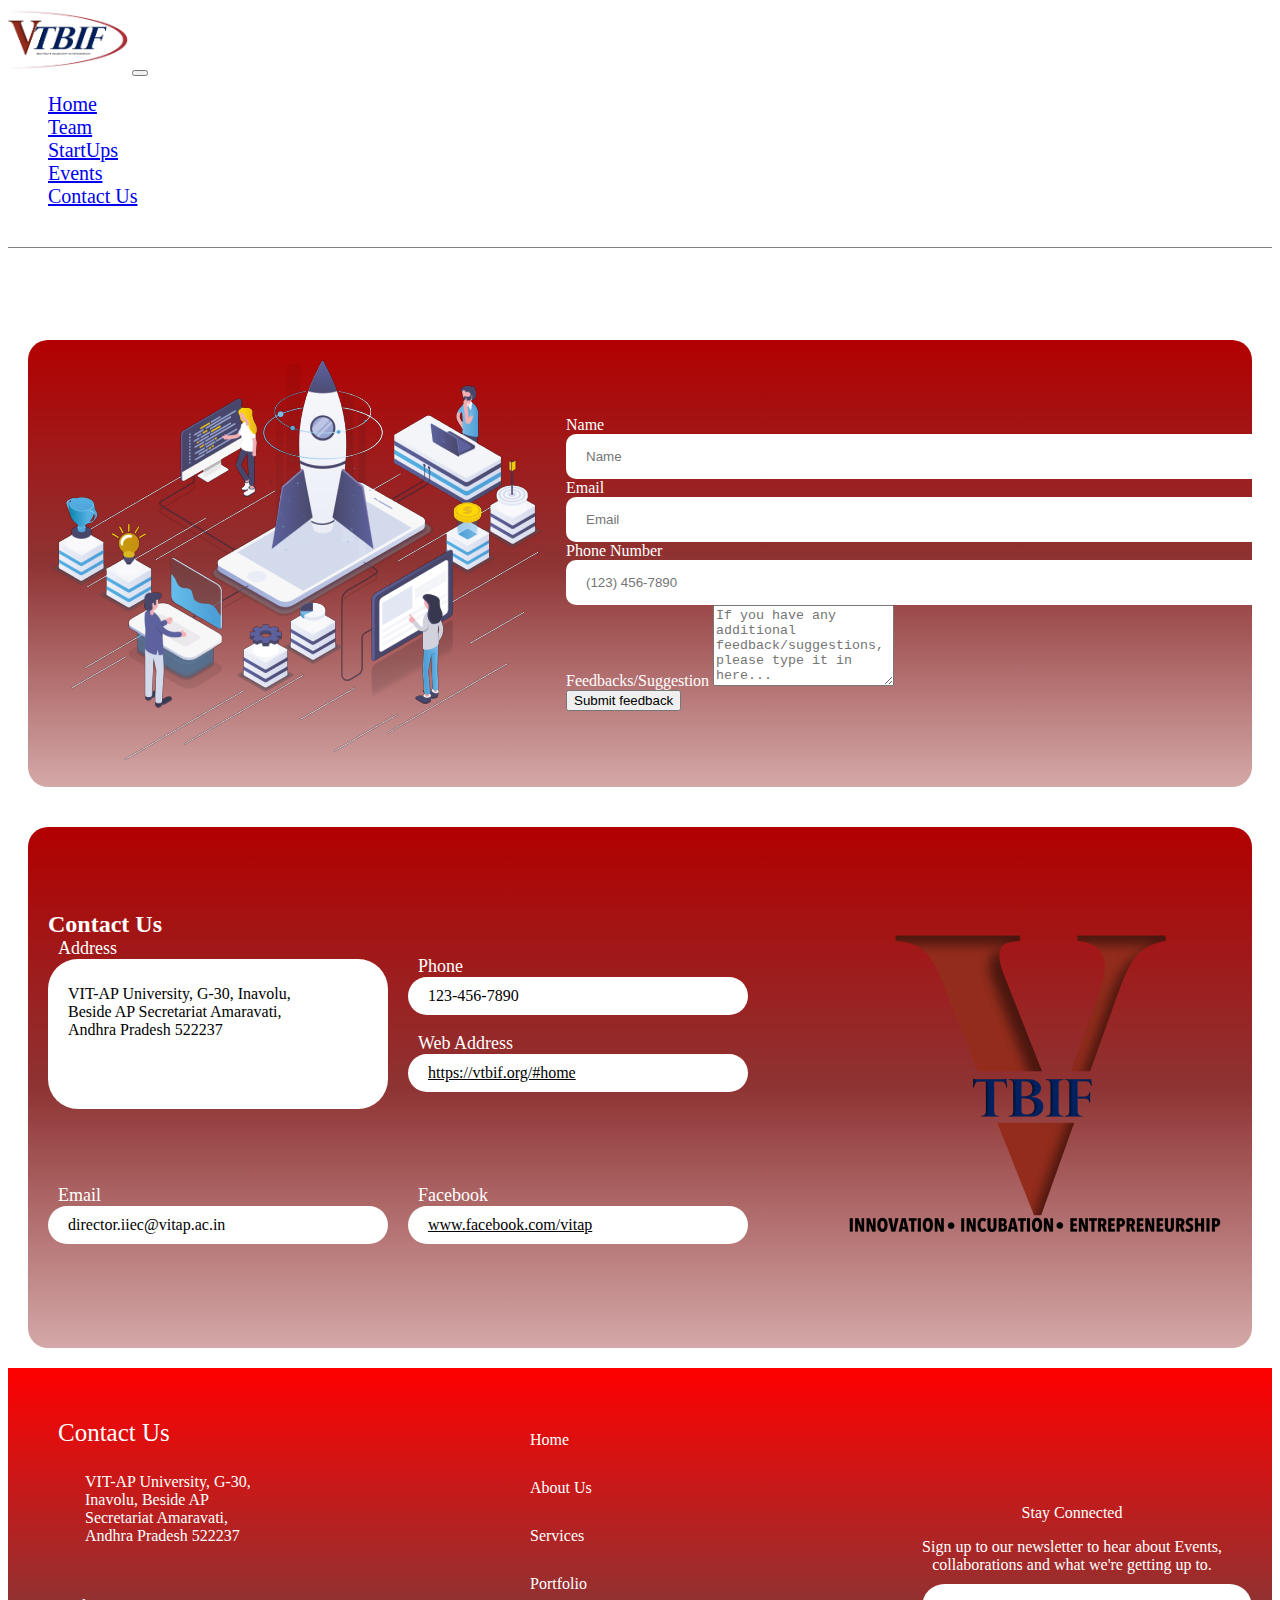
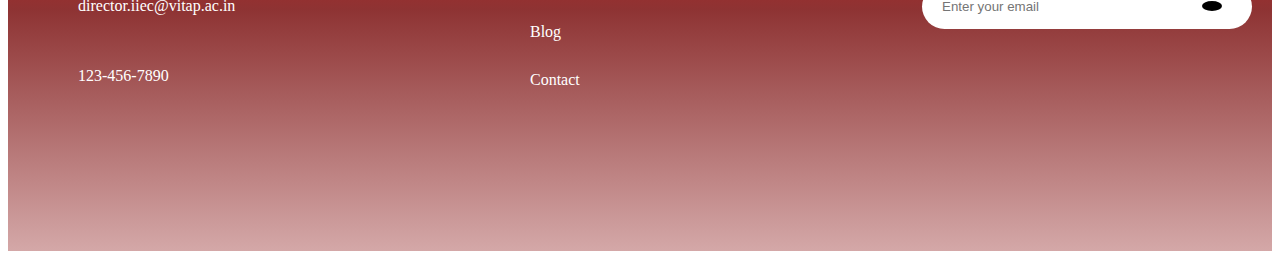
<file: ContactUs Page/index.html>
<!doctype html>
<html lang="en">

<head>
    <meta charset="utf-8">
    <meta name="viewport" content="width=device-width, initial-scale=1">
    <title>VTBIF - Contact Us</title>
    <link rel="stylesheet" href="styles.css">
    <link href="https://cdn.jsdelivr.net/npm/bootstrap@5.3.2/dist/css/bootstrap.min.css" rel="stylesheet"
        integrity="sha384-T3c6CoIi6uLrA9TneNEoa7RxnatzjcDSCmG1MXxSR1GAsXEV/Dwwykc2MPK8M2HN" crossorigin="anonymous">
    <link rel="stylesheet" href="https://cdnjs.cloudflare.com/ajax/libs/font-awesome/6.4.2/css/all.min.css"
        integrity="sha512-z3gLpd7yknf1YoNbCzqRKc4qyor8gaKU1qmn+CShxbuBusANI9QpRohGBreCFkKxLhei6S9CQXFEbbKuqLg0DA=="
        crossorigin="anonymous" referrerpolicy="no-referrer" />
        <link rel="stylesheet" href="./sidebar.css">
        <link rel="stylesheet" href="./footer.css">
</head>

<body>
    <nav class="navbar navbar-expand-lg p-3 fixed-top" style="background-color: white;border-bottom: 1px solid gray;">
        <div class="container-fluid">
            <a class="navbar-brand" href="../index.html"><img src="./assests/VTBIF Logo2.jpg" width="120px"
                    alt="" /></a>
            <button class="navbar-toggler" type="button" data-bs-toggle="collapse" data-bs-target="#navbarNavDropdown"
                aria-controls="navbarNavDropdown" aria-expanded="false" aria-label="Toggle navigation">
                <span class="navbar-toggler-icon"></span>
            </button>

            <div class="collapse navbar-collapse" id="navbarNavDropdown">
                <ul class="navbar-nav ms-auto gap-3">
                    <li class="nav-item">
                        <a class="nav-link mx-2 active" aria-current="page" style="font-size: 20px"
                            href="../index.html">Home</a>
                    </li>
                    <li class="nav-item">
                        <a class="nav-link mx-2" style="font-size: 20px" href="../Teams Page/index.html">Team</a>
                    </li>
                    <li class="nav-item">
                        <a class="nav-link mx-2" style="font-size: 20px" href="../StartUp Page/index.html">StartUps</a>
                    </li>
                    <li class="nav-item">
                        <a class="nav-link mx-2" style="font-size: 20px" href="../Events page/index.html">Events</a>
                    </li>
                    <li class="nav-item">
                        <a class="nav-link mx-2" style="font-size: 20px" href="../ContactUs Page/index.html">Contact
                            Us</a>
                    </li>
                    <li class="nav-item">
                        <a class="nav-link mx-2" style="font-size: 20px;color: black;" href="#">
                            <div class="hamburger-visible nav-item">
                                <button onclick="openNav()"
                                    style="border: none; background-color: transparent;color: black;">
                                    <i class="fa-solid fa-bars ham-icon"></i>
                                </button>
                            </div>
                        </a>
                    </li>
                </ul>
            </div>
        </div>
    </nav>
    <br /><br />
    <br /><br />



    <div id="mySidenav" class="sidenav hide">
        <a href="javascript:void(0)" class="closebtn" onclick="closeNav()">&times;</a>
        <div class="menu-bar-logo">
            <img src="./assests/Rectangle 442.png" />
            <a href="../loginsignup page/index.html">
            <img src="./assests/User.png" /></a>
        </div>
        <br />
        <div class="menu-bar-links">
            <ul style="padding-left: 0px">
                <li><a style="color: white;">Become a Member</a></li>
                <li><a style="color: white;">Portfolio</a></li>
                <li><a style="color: white;">Contact Us</a></li>
                <li><a style="color: white;">Events</a></li>
            </ul>
        </div>
        <div class="menu-bar-footer"></div>
    </div>





    <div class="main-body">
        <div class="contact-form">
            <div class="contact-img">
                <img src="./assests/Rectangle 477.png" alt="Contact Image" />
            </div>

            <div class="contact-details">
                <div class="container my-5">
                    <div class="row justify-content-center">
                        <div class="col-lg-9">
                            <form>
                                <div class="row g-3">
                                    <div class="col-md-6">
                                        <label for="your-name" class="form-label">Name</label>
                                        <input type="text" class="form-control" id="your-name" name="your-name"
                                            placeholder="Name" required>
                                    </div>
                                    <div class="col-md-6">
                                        <label for="your-surname" class="form-label">Email</label>
                                        <input type="email" class="form-control" id="email" name="email"
                                            placeholder="Email" required>
                                    </div>
                                    <div class="col-md-6">
                                        <label for="your-subject" class="form-label">Phone Number</label>
                                        <input type="tel" class="form-control" id="phone" name="phone"
                                            placeholder="(123) 456-7890" required>
                                    </div>
                                    <div class="col-12">
                                        <label for="your-message" class="form-label">Feedbacks/Suggestion</label>
                                        <textarea class="form-control" id="your-message" name="your-message" rows="5"
                                            required placeholder="If you have any additional feedback/suggestions,
please type it in here..."></textarea>
                                    </div>
                                    <div class="col-12">
                                        <div class="row">
                                            <div class="col-md-6">
                                                <button type="submit" class="btn btn-dark w-100 fw-bold">Submit
                                                    feedback</button>
                                            </div>
                                        </div>
                                    </div>
                                </div>
                            </form>
                        </div>
                    </div>
                </div>
            </div>
        </div>
    </div>
    <div class="main-body">
        <div class="contact-form-2">
            <div class="contact-links">
              <div class="title-xl">Contact Us</div>
              <div class="rows">
                <div class="first-row">
                  <div class="first-row-first-row">
                    <div class="title">Address</div>
                    <div class="address-container">
                      <p>
                        VIT-AP University, G-30, Inavolu,<br />
                        Beside AP Secretariat Amaravati,<br />
                        Andhra Pradesh 522237
                      </p>
                    </div>
                  </div>
                  <div class="first-row-second-row">
                    <div class="first-row-second-row-first-col">
                      <div class="title">Phone</div>
                      <div class="phone-container">123-456-7890</div>
                    </div>
                    <br>
                    <div class="first-row-second-row-second-col">
                      <div class="title">Web Address</div>
                      <div class="web-address-container">
                        <a href="https://vtbif.org/#home" style="color: black;"
                          >https://vtbif.org/#home</a
                        >
                      </div>
                    </div>
                  </div>
                </div>
                <br><br>
                <div class="first-row">
                  <div class="second-row">
                    <div class="title">Email</div>
                    <div class="email-container">
                      director.iiec@vitap.ac.in
                    </div>
                  </div>
                  <div class="second-row">
                    <div class="title">Facebook</div>
                    <div class="facebook-container">
                      <a href="www.facebook.com/vitap" style="color: black;">www.facebook.com/vitap</a>
                    </div>
                  </div>
                </div>
              </div>
            </div>
            <div class="social-links">
              <a href="https://www.youtube.com/c/VITAP" style="color: white;"><i class="fa-brands fa-youtube"></i></a>
              <a style="color: white;" href="https://www.facebook.com/vitap.university/?show_switched_toast=0&show_invite_to_follow=0&show_switched_tooltip=0&show_podcast_settings=0&show_community_transition=0&show_community_review_changes=0&show_follower_visibility_disclosure=0"><i class="fa-brands fa-facebook"></i></a>
              <a style="color: white;" href="https://www.instagram.com/vitap.university/"><i class="fa-brands fa-instagram"></i></a>
              <a style="color: white;" href="https://twitter.com/VITAPuniversity"><i class="fa-brands fa-twitter"></i></a>
            </div>
            <div class="contact-logo">
              <img src="./assests/Rectangle 478.png" />
            </div>
          </div>
    </div>














    <div class="footer">
        <div class="footer-columns">
            <div class="footer-column info-us">
                <h2 class="footer-heading">Contact Us</h2>
                <div class="address">
                    <i class="fa-solid fa-location-dot"></i>
                    <p style="margin-left: 7px">
                        VIT-AP University, G-30,<br />
                        Inavolu, Beside AP<br />
                        Secretariat Amaravati,<br />
                        Andhra Pradesh 522237
                    </p>
                </div>
                <div class="mail">
                    <i class="fa-solid fa-envelope"></i>
                    <p>director.iiec@vitap.ac.in</p>
                </div>
                <div class="contact">
                    <i class="fa-solid fa-phone"></i>
                    <p>123-456-7890</p>
                </div>
            </div>
            <div class="footer-column">
                <ul class="footer-links">
                    <li><a style="text-decoration: none" href="./index.html">Home</a></li>
                    <li><a style="text-decoration: none" href="#">About Us</a></li>
                    <li><a style="text-decoration: none" href="#">Services</a></li>
                    <li><a style="text-decoration: none" href="#">Portfolio</a></li>
                    <li><a style="text-decoration: none" href="#">Blog</a></li>
                    <li><a style="text-decoration: none" href="#">Contact</a></li>
                </ul>
            </div>
            <div class="footer-column-form">
                <h2 class="footer-heading-form">Stay Connected</h2>
                <p class="footer-subtitle">
                    Sign up to our newsletter to hear about Events, collaborations and
                    what we're getting up to.
                </p>
                <form class="footer-form">
                    <input type="email" class="footer-input" placeholder="Enter your email" style="border-radius: 30px;"/>
                    <button type="submit" class="footer-button">
                        <i class="fa-solid fa-chevron-right"></i>
                    </button>
                </form>
            </div>
        </div>
        <div class="footer-social">
            <a href="https://www.youtube.com/c/VITAP"><i class="fa-brands fa-youtube"></i></a>
            <!-- <a href="#"><i class="fa-brands fa-whatsapp"></i></a> -->
            <a
                href="https://www.facebook.com/vitap.university/?show_switched_toast=0&show_invite_to_follow=0&show_switched_tooltip=0&show_podcast_settings=0&show_community_transition=0&show_community_review_changes=0&show_follower_visibility_disclosure=0"><i
                    class="fa-brands fa-facebook"></i></a>
            <a href="https://www.instagram.com/vitap.university/"><i class="fa-brands fa-instagram"></i></a>
            <a href="https://twitter.com/VITAPuniversity"><i class="fa-brands fa-twitter"></i></a>
            <!-- <a href="#"><i class="fa-brands fa-telegram"></i></a> -->
        </div>
    </div>



    <script src="https://cdn.jsdelivr.net/npm/bootstrap@5.3.2/dist/js/bootstrap.bundle.min.js"
        integrity="sha384-C6RzsynM9kWDrMNeT87bh95OGNyZPhcTNXj1NW7RuBCsyN/o0jlpcV8Qyq46cDfL"
        crossorigin="anonymous"></script>
    <script src="script.js"></script>
</body>

</html>
</file>
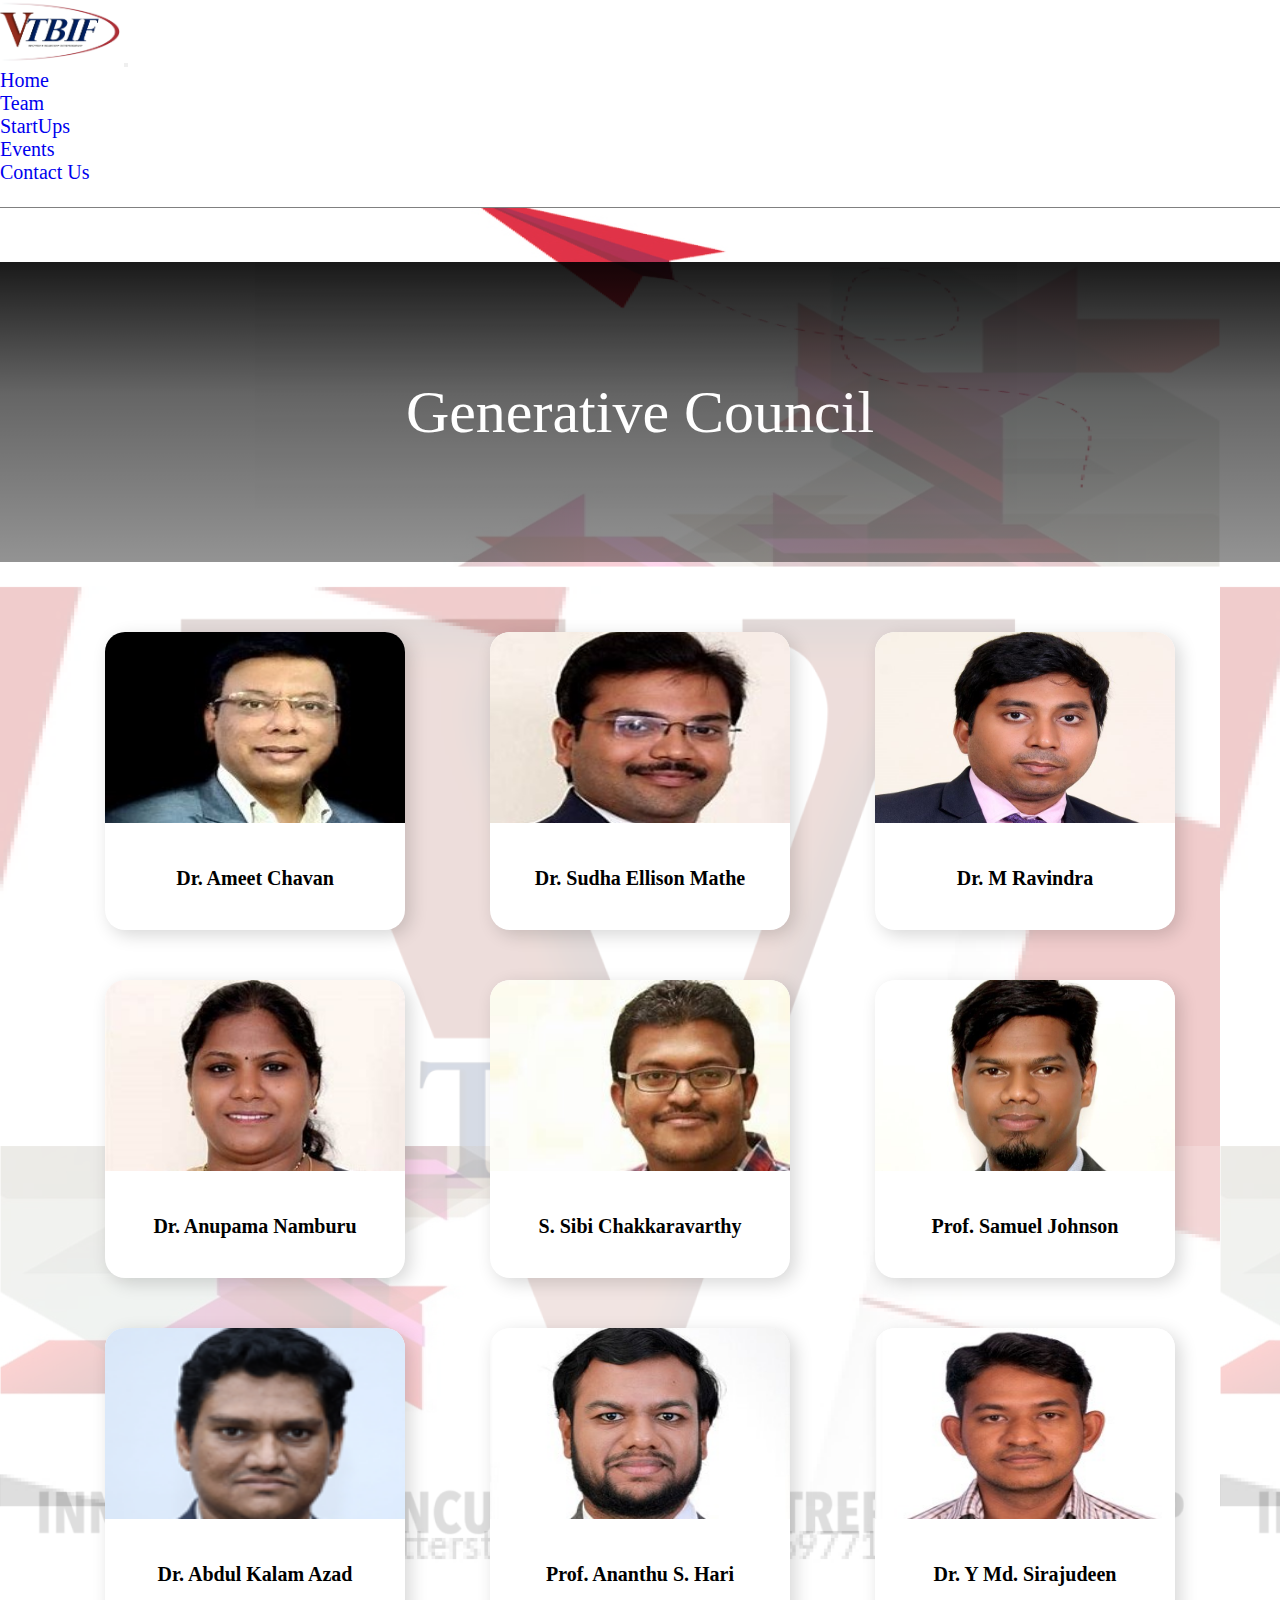
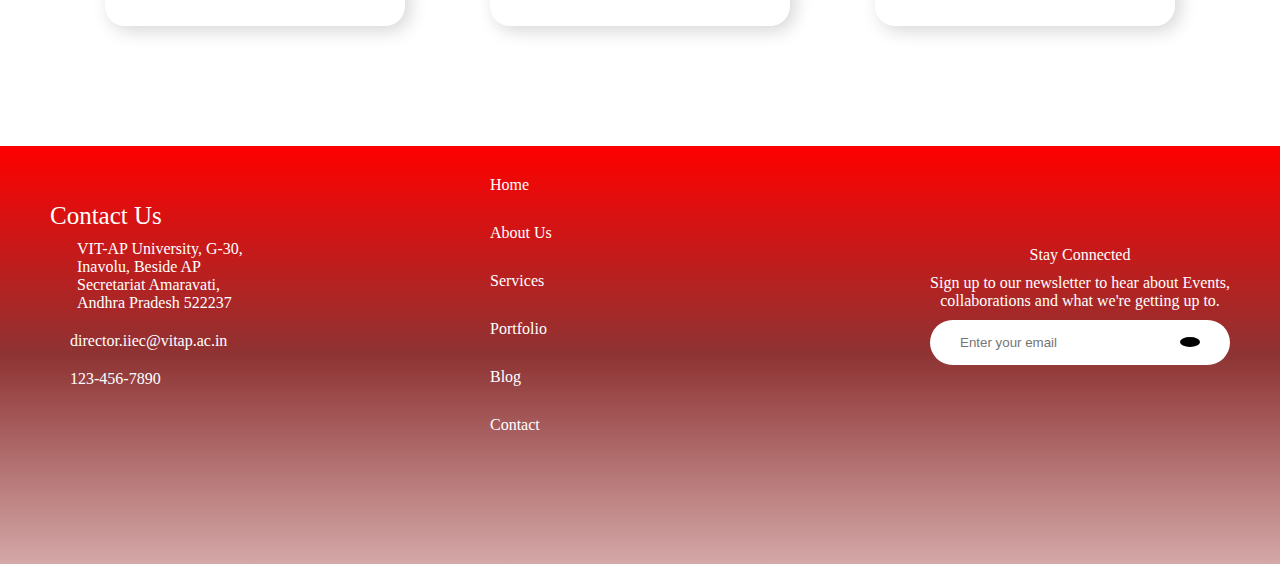
<file: GenerativeCouncil/index.html>
<!DOCTYPE html>
<html lang="en">

<head>
  <meta charset="UTF-8" />
  <meta http-equiv="X-UA-Compatible" content="IE=edge" />
  <meta name="viewport" content="width=device-width, initial-scale=1.0" />
  <link rel="stylesheet" href="styles.css" />
  <link rel="stylesheet" href="https://cdnjs.cloudflare.com/ajax/libs/font-awesome/6.4.2/css/all.min.css"
    integrity="sha512-z3gLpd7yknf1YoNbCzqRKc4qyor8gaKU1qmn+CShxbuBusANI9QpRohGBreCFkKxLhei6S9CQXFEbbKuqLg0DA=="
    crossorigin="anonymous" referrerpolicy="no-referrer" />

  <title>Generative Council</title>
  <link href="https://cdn.jsdelivr.net/npm/bootstrap@5.3.2/dist/css/bootstrap.min.css" rel="stylesheet"
    integrity="sha384-T3c6CoIi6uLrA9TneNEoa7RxnatzjcDSCmG1MXxSR1GAsXEV/Dwwykc2MPK8M2HN" crossorigin="anonymous" />
    <link rel="stylesheet" href="./sidebar.css">
    <link rel="stylesheet" href="./footer.css">
</head>

<body>
  <nav class="navbar navbar-expand-lg p-3 fixed-top" style="background-color: white;border-bottom: 1px solid gray;">
    <div class="container-fluid">
      <a class="navbar-brand" href="../index.html"><img src="./assests/VTBIF Logo2.jpg" width="120px" alt="" /></a>
      <button class="navbar-toggler" type="button" data-bs-toggle="collapse" data-bs-target="#navbarNavDropdown"
        aria-controls="navbarNavDropdown" aria-expanded="false" aria-label="Toggle navigation">
        <span class="navbar-toggler-icon"></span>
      </button>

      <div class="collapse navbar-collapse" id="navbarNavDropdown">
        <ul class="navbar-nav ms-auto gap-3">
          <li class="nav-item">
            <a class="nav-link mx-2 active" aria-current="page" style="font-size: 20px" href="../index.html">Home</a>
          </li>
          <li class="nav-item">
            <a class="nav-link mx-2" style="font-size: 20px" href="../Teams Page/index.html">Team</a>
          </li>
          <li class="nav-item">
            <a class="nav-link mx-2" style="font-size: 20px" href="../StartUp Page/index.html">StartUps</a>
          </li>
          <li class="nav-item">
            <a class="nav-link mx-2" style="font-size: 20px" href="../Events page/index.html">Events</a>
          </li>
          <li class="nav-item">
            <a class="nav-link mx-2" style="font-size: 20px" href="../ContactUs Page/index.html">Contact Us</a>
          </li>
          <li class="nav-item">
            <a class="nav-link mx-2" style="font-size: 20px;color: black;" href="#">
              <div class="hamburger-visible nav-item">
                <button onclick="openNav()" style="border: none; background-color: transparent;color: black;">
                  <i class="fa-solid fa-bars ham-icon"></i>
                </button>
              </div>
            </a>
          </li>
        </ul>
      </div>
    </div>
  </nav>
  <div id="mySidenav" class="sidenav hide">
    <a href="javascript:void(0)" class="closebtn" onclick="closeNav()">&times;</a>
    <div class="menu-bar-logo">
        <img src="./assests/Rectangle 442.png" />
        <a href="../loginsignup page/index.html">
        <img src="./assests/User.png" /></a>
    </div>
    <br />
    <div class="menu-bar-links">
        <ul style="padding-left: 0px">
            <li><a style="color: white;">Become a Member</a></li>
            <li><a style="color: white;">Portfolio</a></li>
            <li><a style="color: white;">Contact Us</a></li>
            <li><a style="color: white;">Events</a></li>
        </ul>
    </div>
    <div class="menu-bar-footer"></div>
</div>
  <br /><br />
  <br />
  <div id="mySidenav" class="sidenav hide">
    <a href="javascript:void(0)" class="closebtn" onclick="closeNav()">&times;</a>
    <div class="menu-bar-logo">
      <img src="./assests/Rectangle 442.png" />
      <img src="./assests/User.png">

    </div>
    <br>
    <div class="menu-bar-links">
      <ul>
        <li><a>Become a Member</a></li>
        <li><a>Portfolio</a></li>
        <li><a>Contact Us</a></li>
        <li><a>Events</a></li>
      </ul>
    </div>
    <div class="menu-bar-footer"></div>
  </div>
  <section class="main-content">
    <h1 style="text-align: center">Generative Council</h1>
  </section>
  <div class="empty-sm"></div>
  <section class="cards1">
    <div class="row1">
      <div class="card1">
        <div class="pic"><img src="./Fac/ameet.jpeg" /></div>
        <div class="name">Dr. Ameet Chavan</div>
      </div>
      <div class="card1">
        <div class="pic"><img src="./Fac/sudha.jpeg" /></div>
        <div class="name">Dr. Sudha Ellison Mathe</div>
      </div>
      <div class="card1">
        <div class="pic"><img src="./Fac/ravi.jpg" /></div>
        <div class="name">Dr. M Ravindra</div>
      </div>
    </div>
    <div class="row1">

      <div class="card1">
        <div class="pic"><img src="./Fac/OIP.jpeg" /></div>
        <div class="name">Dr. Anupama Namburu</div>
      </div>
      <div class="card1">
        <div class="pic"><img src="./Fac/sb.jpeg" /></div>
        <div class="name">S. Sibi Chakkaravarthy</div>
      </div>
      <div class="card1">
        <div class="pic"><img src="./Fac/sam.jpg" /></div>
        <div class="name">Prof. Samuel Johnson</div>

      </div>
    </div>
    <div class="row1">

      <div class="card1">

        <div class="pic"><img src="./Fac/azad.png" /></div>
        <div class="name">Dr. Abdul Kalam Azad</div>
      </div>
      <div class="card1">
        <div class="pic"><img src="./Fac/ana.jpg" /></div>
        <div class="name">Prof. Ananthu S. Hari</div>
      </div>
      <div class="card1">
        <div class="pic"><img src="./Fac/sira.jpg" /></div>
        <div class="name">Dr. Y Md. Sirajudeen</div>

      </div>

      <div class="empty-sm"></div>
    </div>
  </section>
  <div class="footer">
    <div class="footer-columns">
      <div class="footer-column info-us">
        <h2 class="footer-heading">Contact Us</h2>
        <div class="address">
          <i class="fa-solid fa-location-dot"></i>
          <p style="margin-left: 7px">
            VIT-AP University, G-30,<br />
            Inavolu, Beside AP<br />
            Secretariat Amaravati,<br />
            Andhra Pradesh 522237
          </p>
        </div>
        <div class="mail">
          <i class="fa-solid fa-envelope"></i>
          <p>director.iiec@vitap.ac.in</p>
        </div>
        <div class="contact">
          <i class="fa-solid fa-phone"></i>
          <p>123-456-7890</p>
        </div>
      </div>
      <div class="footer-column">
        <ul class="footer-links">
          <li><a style="text-decoration: none" href="#">Home</a></li>
          <li><a style="text-decoration: none" href="#">About Us</a></li>
          <li><a style="text-decoration: none" href="#">Services</a></li>
          <li><a style="text-decoration: none" href="#">Portfolio</a></li>
          <li><a style="text-decoration: none" href="#">Blog</a></li>
          <li><a style="text-decoration: none" href="#">Contact</a></li>
        </ul>
      </div>
      <div class="footer-column-form">
        <h2 class="footer-heading-form">Stay Connected</h2>
        <p class="footer-subtitle">
          Sign up to our newsletter to hear about Events, collaborations and
          what we're getting up to.
        </p>
        <form class="footer-form">
          <input type="email" class="footer-input" placeholder="Enter your email" />
          <button type="submit" class="footer-button">
            <i class="fa-solid fa-chevron-right"></i>
          </button>
        </form>
      </div>
    </div>
    <div class="footer-social">
      <a href="https://www.youtube.com/c/VITAP"><i class="fa-brands fa-youtube"></i></a>
      <!-- <a href="#"><i class="fa-brands fa-whatsapp"></i></a> -->
      <a
        href="https://www.facebook.com/vitap.university/?show_switched_toast=0&show_invite_to_follow=0&show_switched_tooltip=0&show_podcast_settings=0&show_community_transition=0&show_community_review_changes=0&show_follower_visibility_disclosure=0"><i
          class="fa-brands fa-facebook"></i></a>
      <a href="https://www.instagram.com/vitap.university/"><i class="fa-brands fa-instagram"></i></a>
      <a href="https://twitter.com/VITAPuniversity"><i class="fa-brands fa-twitter"></i></a>
      <!-- <a href="#"><i class="fa-brands fa-telegram"></i></a> -->
    </div>
  </div>

  <script src="script.js"></script>
  <script src="https://cdn.jsdelivr.net/npm/bootstrap@5.3.2/dist/js/bootstrap.bundle.min.js"
        integrity="sha384-C6RzsynM9kWDrMNeT87bh95OGNyZPhcTNXj1NW7RuBCsyN/o0jlpcV8Qyq46cDfL"
        crossorigin="anonymous"></script>
</body>

</html>
</file>
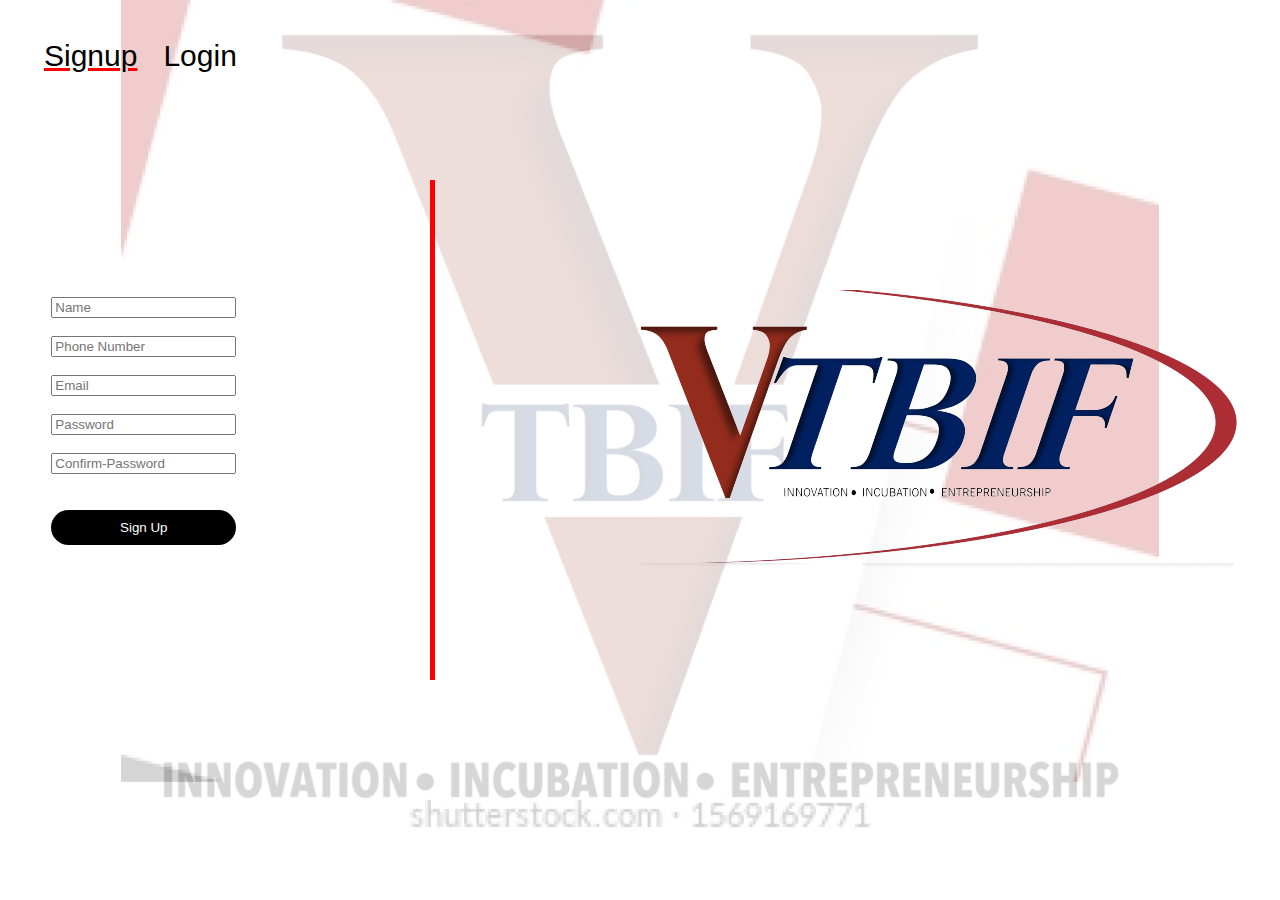
<file: loginsignup page/index.html>
<!doctype html>
<html lang="en">

<head>
    <meta charset="utf-8">
    <meta name="viewport" content="width=device-width, initial-scale=1">
    <title>Signup / Login - VTBIF</title>
    <link href="https://cdn.jsdelivr.net/npm/bootstrap@5.3.2/dist/css/bootstrap.min.css" rel="stylesheet"
        integrity="sha384-T3c6CoIi6uLrA9TneNEoa7RxnatzjcDSCmG1MXxSR1GAsXEV/Dwwykc2MPK8M2HN" crossorigin="anonymous">
    <link rel="stylesheet" href="./styles.css">
    <link rel="stylesheet" href="https://cdnjs.cloudflare.com/ajax/libs/font-awesome/6.4.2/css/all.min.css"
        integrity="sha512-z3gLpd7yknf1YoNbCzqRKc4qyor8gaKU1qmn+CShxbuBusANI9QpRohGBreCFkKxLhei6S9CQXFEbbKuqLg0DA=="
        crossorigin="anonymous" referrerpolicy="no-referrer" />
        
</head>

<body>

    <div class="btns">
        <button class="signup-btn active " onclick="showSignUp()">Signup</button>
        <button class="login-btn " onclick="showLogin()">Login</button>
        <a href="../index.html" style="color: black; font-size: 30px;"><i class="fa-solid fa-house"></i></a>
    </div>
    <div class="containers1 hide">
        <div class="login-container">
            <div class="login-img">
                <img src="./assests/Frame 13.png" alt="">
            </div>
            <div class="login-form">
                <h2>WELCOME BACK, LOGIN</h2>
                <br>
                <div class="input-group input-group-lg">
                    <input type="email" class="form-control" placeholder="Email">
                    <span class="input-group-text"><i class="fa-regular fa-envelope"></i></span>
                </div>
                <br><br>
                <div class="input-group input-group-lg">
                    <input type="password" class="form-control" placeholder="Password">
                    <span class="input-group-text"><i class="fa-solid fa-lock"></i></span>
                </div>
                <br>
                <a href="#" style="color: black;text-align: right;text-decoration: none;">Forget Password?</a>
                <br>
                <button class="submit-btn">Login</button>
                <br>
            </div>
        </div>

    </div>
    <div class="containers2 show">
        <div class="signup-container ">

            <div class="login-form">
                <div class="input-group input-group-lg">
                    <input type="text" class="form-control" placeholder="Name">
                    <span class="input-group-text"><i class="fa-regular fa-user"></i></span>
                </div>
                <br>
                <div class="input-group input-group-lg">
                    <input type="tel" class="form-control" placeholder="Phone Number">
                    <span class="input-group-text"><i class="fa-solid fa-phone"></i></span>
                </div>
                <br>
                <div class="input-group input-group-lg">
                    <input type="email" class="form-control" placeholder="Email">
                    <span class="input-group-text"><i class="fa-regular fa-envelope"></i></span>
                </div>
                <br>
                <div class="input-group input-group-lg">
                    <input type="password" class="form-control" placeholder="Password">
                    <span class="input-group-text"><i class="fa-solid fa-lock"></i></span>
                </div>
                <br>
                <div class="input-group input-group-lg">
                    <input type="password" class="form-control" placeholder="Confirm-Password">
                    <span class="input-group-text"><i class="fa-solid fa-lock"></i></span>
                </div>
                <br><br>
                <button class="submit-btn">Sign Up</button>
                <br>
            </div>
            <div class="signup-img">
                <img src="./assests/Frame 13.png" alt="">
            </div>
        </div>
    </div>
    <script src="https://cdn.jsdelivr.net/npm/bootstrap@5.3.2/dist/js/bootstrap.bundle.min.js"
        integrity="sha384-C6RzsynM9kWDrMNeT87bh95OGNyZPhcTNXj1NW7RuBCsyN/o0jlpcV8Qyq46cDfL"
        crossorigin="anonymous"></script>
    <script src="script.js"></script>
</body>

</html>
</file>
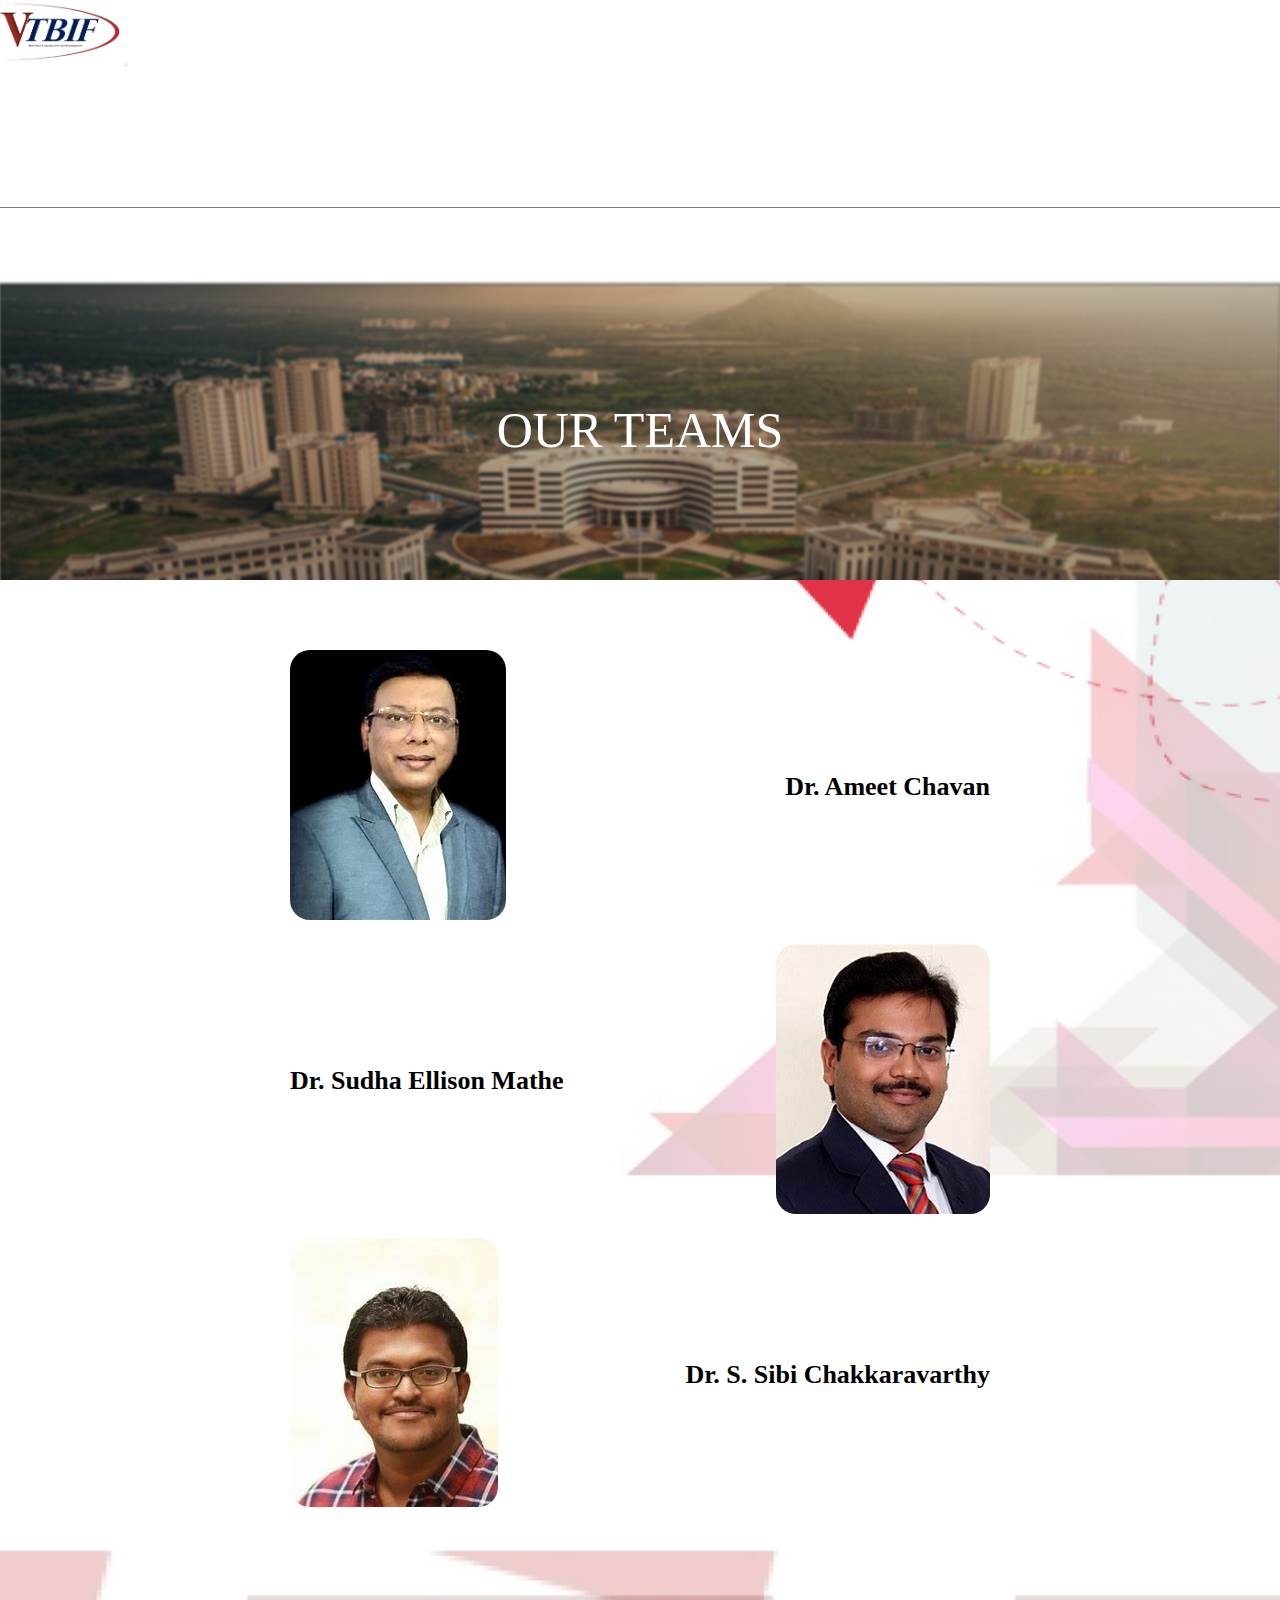
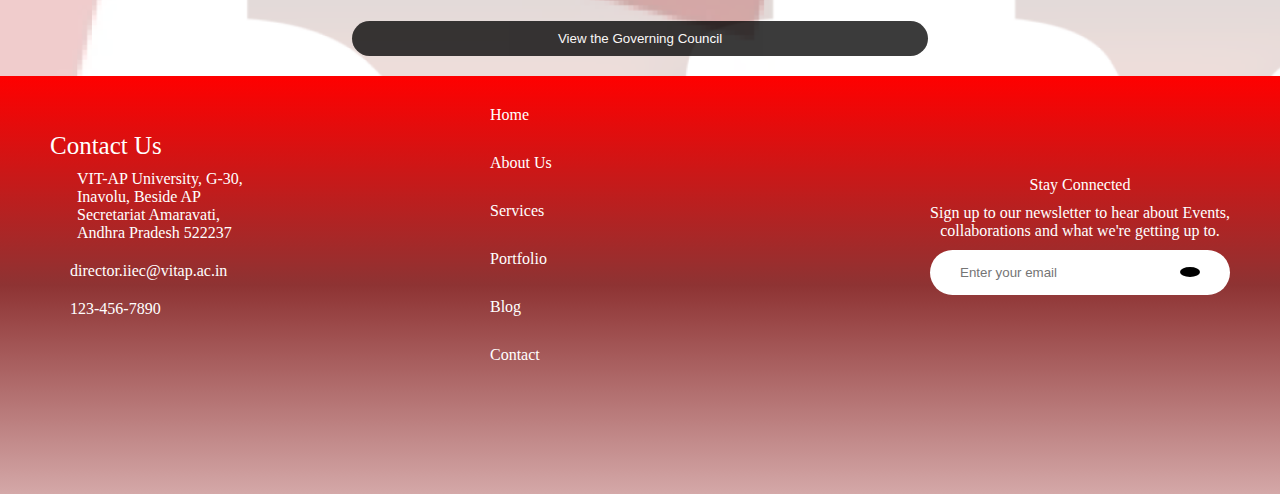
<file: Teams Page/index.html>
<!DOCTYPE html>
<html lang="en">
  <head>
    <meta charset="UTF-8" />
    <meta http-equiv="X-UA-Compatible" content="IE=edge" />
    <meta name="viewport" content="width=device-width, initial-scale=1.0" />
    <link rel="stylesheet" href="styles.css" />
    <link
      rel="stylesheet"
      href="https://cdnjs.cloudflare.com/ajax/libs/font-awesome/6.4.2/css/all.min.css"
      integrity="sha512-z3gLpd7yknf1YoNbCzqRKc4qyor8gaKU1qmn+CShxbuBusANI9QpRohGBreCFkKxLhei6S9CQXFEbbKuqLg0DA=="
      crossorigin="anonymous"
      referrerpolicy="no-referrer"
    />
    <link rel="preconnect" href="https://fonts.googleapis.com" />
    <link rel="preconnect" href="https://fonts.gstatic.com" crossorigin />
    <link
      href="https://fonts.googleapis.com/css2?family=Poppins:wght@400;500;700&display=swap"
      rel="stylesheet"
    />
    <link
      href="https://cdn.jsdelivr.net/npm/bootstrap@5.3.2/dist/css/bootstrap.min.css"
      rel="stylesheet"
      integrity="sha384-T3c6CoIi6uLrA9TneNEoa7RxnatzjcDSCmG1MXxSR1GAsXEV/Dwwykc2MPK8M2HN"
      crossorigin="anonymous"
    />
    <link rel="stylesheet" href="./footer.css">
    <title>VTBIF - Teams</title>
    <link rel="stylesheet" href="./sidebar.css">
  </head>

  <body>
    <nav class="navbar navbar-expand-lg p-3 fixed-top" style="background-color: white;border-bottom: 1px solid gray;">
      <div class="container-fluid">
          <a class="navbar-brand" href="../index.html"><img src="./assests/VTBIF Logo2.jpg" width="120px" alt="" /></a>
          <button class="navbar-toggler" type="button" data-bs-toggle="collapse" data-bs-target="#navbarNavDropdown"
              aria-controls="navbarNavDropdown" aria-expanded="false" aria-label="Toggle navigation">
              <span class="navbar-toggler-icon"></span>
          </button>

          <div class="collapse navbar-collapse" id="navbarNavDropdown">
              <ul class="navbar-nav ms-auto gap-3">
                  <li class="nav-item">
                      <a class="nav-link mx-2 active" aria-current="page" style="font-size: 20px"
                          href="../index.html">Home</a>
                  </li>
                  <li class="nav-item">
                      <a class="nav-link mx-2" style="font-size: 20px" href="../Teams Page/index.html">Team</a>
                  </li>
                  <li class="nav-item">
                      <a class="nav-link mx-2" style="font-size: 20px"
                          href="../StartUp Page/index.html">StartUps</a>
                  </li>
                  <li class="nav-item">
                      <a class="nav-link mx-2" style="font-size: 20px" href="../Events page/index.html">Events</a>
                  </li>
                  <li class="nav-item">
                      <a class="nav-link mx-2" style="font-size: 20px"
                          href="../ContactUs Page/index.html">Contact Us</a>
                  </li>
                  <li class="nav-item">
                      <a class="nav-link mx-2" style="font-size: 20px;color: black;" href="#">
                          <div class="hamburger-visible nav-item">
                              <button onclick="openNav()"
                                  style="border: none; background-color: transparent;color: black;">
                                  <i class="fa-solid fa-bars ham-icon"></i>
                              </button>
                          </div>
                      </a>
                  </li>
              </ul>
          </div>
      </div>
  </nav>
    <br /><br />
    <br /><br />
   


    <div id="mySidenav" class="sidenav hide">
      <a href="javascript:void(0)" class="closebtn" onclick="closeNav()">&times;</a>
      <div class="menu-bar-logo">
          <img src="./assests/Rectangle 442.png" />
          <a href="../loginsignup page/index.html">
          <img src="./assests/User.png" /></a>
      </div>
      <br />
      <div class="menu-bar-links">
          <ul style="padding-left: 0px">
              <li><a style="color: white;">Become a Member</a></li>
              <li><a style="color: white;">Portfolio</a></li>
              <li><a style="color: white;">Contact Us</a></li>
              <li><a style="color: white;">Events</a></li>
          </ul>
      </div>
      <div class="menu-bar-footer"></div>
  </div>





    <section class="main-content">
      <h1>OUR TEAMS</h1>
    </section>
    <div class="empty-sm"></div>
    
    
    
    
    
    <section class="cards">
      <div class="card1">
        <div class="pic"><img src="./assests/ameet.jpeg" /></div>

        <div class="detail">
          <div class="name">Dr. Ameet Chavan</div>
        </div>
      </div>
      <div class="card-reverse">
        <div class="pic"><img src="./assests/sudha.jpeg" /></div>
        <div class="detail">
          <div class="name">Dr. Sudha Ellison Mathe</div>
        </div>
      </div>
      <div class="card1">
        <div class="pic"><img src="./assests/sb.jpeg" /></div>

        <div class="detail">
          <div class="name">Dr. S. Sibi Chakkaravarthy</div>
        </div>
      </div>
    </section>
    <div class="empty-sm"></div>
    <div class="cards-button">
      <a href="../GenerativeCouncil/index.html"
        ><button style="color: white;"> View the Governing Council </button></a
      >

 
    </div>











    <div class="footer">
      <div class="footer-columns">
        <div class="footer-column info-us">
          <h2 class="footer-heading">Contact Us</h2>
          <div class="address">
            <i class="fa-solid fa-location-dot"></i>
            <p style="margin-left: 7px">
              VIT-AP University, G-30,<br />
              Inavolu, Beside AP<br />
              Secretariat Amaravati,<br />
              Andhra Pradesh 522237
            </p>
          </div>
          <div class="mail">
            <i class="fa-solid fa-envelope"></i>
            <p>director.iiec@vitap.ac.in</p>
          </div>
          <div class="contact">
            <i class="fa-solid fa-phone"></i>
            <p>123-456-7890</p>
          </div>
        </div>
        <div class="footer-column">
          <ul class="footer-links">
            <li><a style="text-decoration: none" href="#">Home</a></li>
            <li><a style="text-decoration: none" href="#">About Us</a></li>
            <li><a style="text-decoration: none" href="#">Services</a></li>
            <li><a style="text-decoration: none" href="#">Portfolio</a></li>
            <li><a style="text-decoration: none" href="#">Blog</a></li>
            <li><a style="text-decoration: none" href="#">Contact</a></li>
          </ul>
        </div>
        <div class="footer-column-form">
          <h2 class="footer-heading-form">Stay Connected</h2>
          <p class="footer-subtitle">
            Sign up to our newsletter to hear about Events, collaborations and
            what we're getting up to.
          </p>
          <form class="footer-form">
            <input
              type="email"
              class="footer-input"
              placeholder="Enter your email"
            />
            <button type="submit" class="footer-button">
              <i class="fa-solid fa-chevron-right"></i>
            </button>
          </form>
        </div>
      </div>
      <div class="footer-social">
        <a href="https://www.youtube.com/c/VITAP"
          ><i class="fa-brands fa-youtube"></i
        ></a>
        <!-- <a href="#"><i class="fa-brands fa-whatsapp"></i></a> -->
        <a
          href="https://www.facebook.com/vitap.university/?show_switched_toast=0&show_invite_to_follow=0&show_switched_tooltip=0&show_podcast_settings=0&show_community_transition=0&show_community_review_changes=0&show_follower_visibility_disclosure=0"
          ><i class="fa-brands fa-facebook"></i
        ></a>
        <a href="https://www.instagram.com/vitap.university/"><i class="fa-brands fa-instagram"></i></a>
        <a href="https://twitter.com/VITAPuniversity"><i class="fa-brands fa-twitter"></i></a>
        <!-- <a href="#"><i class="fa-brands fa-telegram"></i></a> -->
      </div>
    </div>












    <script src="script.js"></script>
    <script src="https://cdn.jsdelivr.net/npm/bootstrap@5.3.2/dist/js/bootstrap.bundle.min.js"
    integrity="sha384-C6RzsynM9kWDrMNeT87bh95OGNyZPhcTNXj1NW7RuBCsyN/o0jlpcV8Qyq46cDfL"
    crossorigin="anonymous"></script>
  </body>
</html>
</file>
<file: ContactUs Page/styles.css>
.main-body {
  display: flex;
  padding: 30px 100px;
  justify-content: center;
}

.contact-form {
  padding:  0px 30px;
  background-image: linear-gradient(#b20000, #8e3333, #d4a8a8);
  border-radius: 20px;
  width: 100%;
  height: fit-content;
  display: flex;
  flex-wrap: wrap;
  align-items: center;
  justify-content: space-between;
  gap: 20px;
  color: #fff;
  padding: 20px;
}

.contact-img img {
  max-width: 100%;
  height: auto;
}

.contact-details {
  flex: 1;
}

.contact-details form {
  display: flex;
  flex-direction: column;
  gap: 20px;
}



input[type="text"],
input[type="email"],
input[type="tel"],
.text-box textarea {
  width: 100%;
  padding: 15px 20px;
  border: none;
border-radius: 10px;

}

.text-box textarea {
  height: 150px;
}





@media (max-width: 768px) {
  .contact-form {
    flex-direction: column-reverse;
    gap: 10px;
  }

  .contact-img {
    display: none;
  }
  .main-body {
    display: flex;
    padding: 20px;
    justify-content: center;
  }
}
.main-body {
  display: flex;
  justify-content: center;
  padding: 20px;
}



li{
    list-style-type: none;
}








  .contact-form-2 {
    background-image: linear-gradient(#b20000, #8e3333, #d4a8a8);
    border-radius: 20px;
    max-width: 100%;
    display: flex;
    flex-wrap: wrap;
    align-items: center;
    justify-content: space-between;
    
    color: #fff;
    padding:10px 20px;
  }
  
  .contact-links {
   
    width: 40%;
  }
  
  .social-links {
    display: flex;
    flex-direction: column;
    gap: 40px;
  }
  
  .social-links i {
    font-size: 40px;
  }
  
  .rows {
    display: flex;
    flex-wrap: wrap;
    gap: 20px;
    width: 100%;
  }
  
  .first-row {
    display: flex;
    flex-direction: row;
    gap: 20px;
    width: 100%;
    align-items: center;
  }
  
  .second-row {
    display: flex;
    flex-direction: column;
   
  }
  
  .title-xl {
    font-weight: 700;
    font-size: 24px;
    margin-top: -20px;
  }
  
  .title {
    font-size: 18px;
    font-weight: 500;
    margin-left: 10px;
  }
  
  .address-container,
  .phone-container,
  .web-address-container,
  .email-container,
  .facebook-container {
    flex: 1;
    font-weight: 500;
    width: 300px;
    padding: 10px 20px;
    background-color: #fff;
    border-radius: 30px;
    color: #000;
  }
  .address-container{
    height: 130px;
  }
  .contact-logo img {
    max-width: 100%;
    height: auto;
  }
  .fd{
    display: flex;
    align-items: center;
    gap: 20px;
    
  }
  @media (max-width: 768px) {
    .contact-form-2 {
      flex-direction: column;
      gap: 0px;
      text-align: center;
    }
  
    .contact-links {
      width: 100%;
    }
  
    .contact-logo {
      margin-top: 20px;
    }
  
    .social-links i {
      font-size: 24px;
    }
    .social-links{
      display: flex;
      flex-direction: row;
      gap: 30px;
      margin-top: 20px;
    }
  
    .rows {
      gap: 10px;
    }
  
    .title-xl {
      font-size: 20px;
      margin-top: -10px;
    }
  
    .title {
      font-size: 16px;
      margin-left: 0;
    }
  
    .second-row {
      flex-direction: column;
    }
    .fd{
      display: flex;
      flex-direction: column;
   
    }
    .first-row{
      flex-direction: column;
    }
    .contact-logo img{
        display: none;
    }
    .rows{
        gap: 5px;
    }
     
  }
</file>
<file: ContactUs Page/sidebar.css>
.sidenav {
  width: 332px;
  position: absolute;
  top: 70px;
  right: 50px;
  z-index: 10000;

  background-color: white;
  border: 1px solid black;
  overflow-x: hidden;
  transition: 0.5s;
  padding-top: 30px;
  animation-name: ;
  animation-duration: 2000ms;
}
@keyframes example {
  from {
    position: absolute;
    top: 50px;
    right: 0;
  }
  to {
    position: absolute;
    top: 50px;
    right: 50px;
  }
}
.menu-bar-footer {
  height: 100px;
 
}
.hide {
  display: none;
}
.show {
  display: block;
}
@keyframes revexample {
  from {
    position: absolute;
    top: 50px;
    right: 50px;
  }
  to {
    position: absolute;
    top: 30px;
    right: 0;
  }
}

.sidenav a {
  padding: 8px 8px 8px 32px;
  text-decoration: none;
  font-size: 25px;
  color: #818181;
  display: block;
  transition: 0.3s;
}

.sidenav a:hover {
  color: #f1f1f1;
}

.sidenav .closebtn {
  position: absolute;

  right: 30px;
  font-size: 36px;
}
.menu-bar-logo {
  margin-top: -10px;
  display: flex;
  flex-direction: column;
  justify-content: center;
  align-items: center;
  gap: 5px;
}
.menu-bar-links ul {
  display: flex;
  list-style: none;
  flex-direction: column;
  align-items: center;
  gap: 5px;
}
.menu-bar-links ul li {
  padding: 10px 20px;
  background-color: #000;
  width: 100%;
}
.menu-bar-links ul li a {
  font-size: 15px;
  color: #fff;
  font-weight: 700;
  text-align: center;
}
</file>
<file: ContactUs Page/footer.css>
li{
    list-style-type: none;
}
.footer {
    background-image: linear-gradient(red, #8e3333, #d4a8a8);
    color: #fff;
    padding: 30px 0;
    width: 100%;
  }
  .footer-columns {
    display: flex;
    flex-wrap: wrap;
    justify-content: space-between;
    max-width: 100%;
    margin: 0 auto;
    align-items: center;
    padding: 0 50px;
  }
  .footer-column {
    flex: 1;
    min-width: 300px;
    margin-bottom: 20px;
  }
  .footer-column-form {
    flex: 1;
    max-width: 300px;
    margin-bottom: 20px;
  }
  .footer-heading {
    font-size: 25px;
    font-weight: 500;
    margin-bottom: 10px;
  }
  .footer-subtitle {
    font-size: 16px;
    margin-bottom: 10px;
    text-align: center;
  }
  .footer-input {
    width: 100%;
    padding: 15px 30px;
    border: none;
    border-radius: 30px;
  }
  .footer-button {
    cursor: pointer;
    font-size: 20px;
    border: none;
    background-color: #000;
    color: #fff;
    padding: 5px 10px;
    border-radius: 50%;
    margin-left: -50px;
  }
  .footer-column i {
    font-size: 2rem;
  }
  .address {
    display: flex;
    font-size: 16px;
    align-items: center;
    gap: 20px;
    color: #fff;
    margin-bottom: 20px;
  }
  .mail {
    display: flex;
    margin-bottom: 20px;
    align-items: center;
    gap: 20px;
    color: #fff;
    font-size: 16px;
  }
  .contact {
    display: flex;
    margin-bottom: 20px;
    align-items: center;
    gap: 20px;
    color: #fff;
    font-size: 16px;
  }
  .footer-links {
    display: flex;
  
    flex-direction: column;
    gap: 30px;
  }
  .footer-links li a {
    color: #fff;
    font-size: 16px;
  }
  .footer-form {
    display: flex;
    align-items: center;
  }
  .footer-heading-form {
    font-size: 16px;
    font-weight: 500;
    margin-bottom: 10px;
    text-align: center;
  }
  .footer-social {
    padding: 40px;
    height: fit-content;
    display: flex;
    color: #fff;
    justify-content: space-between;
    width: 462px;
    font-size: 1.5rem;
  }
  .footer-social a i {
    font-size: 2rem;
    color: #fff;
  }
  @media (max-width: 768px) {
    .heading {
      text-align: center;
    }
    .footer-social {
      width: 100%;
    }
    .footer-columns {
      display: flex;
      flex-direction: column;
      justify-content: space-between;
      align-items: center;
    }
    .footer-links li {
      text-align: center;
    }
    .info-us {
      display: flex;
      flex-direction: column;
      align-items: center;
    }
    .contact {
      margin-left: -70px;
    }
  }
</file>
<file: GenerativeCouncil/styles.css>
* {
  margin: 0;
  padding: 0;
  box-sizing: border-box;  
}

html {


  overflow-y: auto;
}

li {
  list-style: none;
}

a {
  text-decoration: none;
}

 


a:hover {
  text-decoration: underline;
}
body {
  overflow-x: hidden;
  background-image: url("./assests/Articles.png");
  background-size: contain;
}
.main-content {
  display: flex;
  justify-content: center;
  align-items: center;
  width: 100%;
  background-image: linear-gradient(
    180deg,
    black 0%,
    rgba(0, 0, 0, 0.67) 44%,
    rgba(0, 0, 0, 0.47) 100%
  );
  border: 1px sloid black;
  opacity: 0.9;
  background-position-x: center;
  height: 300px;
}
.main-content h1 {
  color: #fff;
  font-size: 60px;
  font-weight: 500;
}
.cards1{
  display: flex;
  padding: 20px;
  flex-direction: column;
  justify-content: space-between;
  align-items: center;
}
.row1 {
  display: flex;
  width: 100%;
  justify-content: space-evenly;
  align-items: center;
  flex-wrap: wrap;
}
.card1 {
  display: flex;
  flex-direction: column;
  justify-content: space-between;
  align-items: center;
  width: 300px;
  margin-bottom: 50px;
  background: white;
  box-shadow: 5px 5px 18px rgba(0, 0, 0, 0.16);
  border-radius: 20px;
  padding: 0px 20px;
}

.pic img {
  border-radius: 20px;
  border-bottom-left-radius: 0px;
  border-bottom-right-radius: 0px;
  width: 300px;
  height: 191px;
}
.name {
  font-weight: bold;
  font-size: 20px;
  margin-top: 40px;
  margin-bottom: 40px;

  text-align: center;
}

.empty {
  height: 100px;
  width: 100%;
}
.empty-sm {
  height: 50px;
  width: 100%;
}
.card:hover {
  scale: 1.01;
}
@media (max-width: 768px) {
  .card {
    display: flex;
    justify-content: space-between;
    flex-direction: column;
    align-items: center;
    width: 300px;
    margin-bottom: 30px;
  }
}
</file>
<file: GenerativeCouncil/sidebar.css>
.sidenav {
  width: 332px;
  position: absolute;
  top: 70px;
  right: 50px;
  z-index: 10000;

  background-color: white;
  border: 1px solid black;
  overflow-x: hidden;
  transition: 0.5s;
  padding-top: 30px;
  animation-name: ;
  animation-duration: 2000ms;
}
@keyframes example {
  from {
    position: absolute;
    top: 50px;
    right: 0;
  }
  to {
    position: absolute;
    top: 50px;
    right: 50px;
  }
}
.menu-bar-footer {
  height: 100px;
 
}
.hide {
  display: none;
}
.show {
  display: block;
}
@keyframes revexample {
  from {
    position: absolute;
    top: 50px;
    right: 50px;
  }
  to {
    position: absolute;
    top: 30px;
    right: 0;
  }
}

.sidenav a {
  padding: 8px 8px 8px 32px;
  text-decoration: none;
  font-size: 25px;
  color: #818181;
  display: block;
  transition: 0.3s;
}

.sidenav a:hover {
  color: #f1f1f1;
}

.sidenav .closebtn {
  position: absolute;

  right: 30px;
  font-size: 36px;
}
.menu-bar-logo {
  margin-top: -10px;
  display: flex;
  flex-direction: column;
  justify-content: center;
  align-items: center;
  gap: 5px;
}
.menu-bar-links ul {
  display: flex;
  list-style: none;
  flex-direction: column;
  align-items: center;
  gap: 5px;
}
.menu-bar-links ul li {
  padding: 10px 20px;
  background-color: #000;
  width: 100%;
}
.menu-bar-links ul li a {
  font-size: 15px;
  color: #fff;
  font-weight: 700;
  text-align: center;
}
</file>
<file: GenerativeCouncil/footer.css>
li{
    list-style-type: none;
}
.footer {
    background-image: linear-gradient(red, #8e3333, #d4a8a8);
    color: #fff;
    padding: 30px 0;
    width: 100%;
  }
  .footer-columns {
    display: flex;
    flex-wrap: wrap;
    justify-content: space-between;
    max-width: 100%;
    margin: 0 auto;
    align-items: center;
    padding: 0 50px;
  }
  .footer-column {
    flex: 1;
    min-width: 300px;
    margin-bottom: 20px;
  }
  .footer-column-form {
    flex: 1;
    max-width: 300px;
    margin-bottom: 20px;
  }
  .footer-heading {
    font-size: 25px;
    font-weight: 500;
    margin-bottom: 10px;
  }
  .footer-subtitle {
    font-size: 16px;
    margin-bottom: 10px;
    text-align: center;
  }
  .footer-input {
    width: 100%;
    padding: 15px 30px;
    border: none;
    border-radius: 30px;
  }
  .footer-button {
    cursor: pointer;
    font-size: 20px;
    border: none;
    background-color: #000;
    color: #fff;
    padding: 5px 10px;
    border-radius: 50%;
    margin-left: -50px;
  }
  .footer-column i {
    font-size: 2rem;
  }
  .address {
    display: flex;
    font-size: 16px;
    align-items: center;
    gap: 20px;
    color: #fff;
    margin-bottom: 20px;
  }
  .mail {
    display: flex;
    margin-bottom: 20px;
    align-items: center;
    gap: 20px;
    color: #fff;
    font-size: 16px;
  }
  .contact {
    display: flex;
    margin-bottom: 20px;
    align-items: center;
    gap: 20px;
    color: #fff;
    font-size: 16px;
  }
  .footer-links {
    display: flex;
  
    flex-direction: column;
    gap: 30px;
  }
  .footer-links li a {
    color: #fff;
    font-size: 16px;
  }
  .footer-form {
    display: flex;
    align-items: center;
  }
  .footer-heading-form {
    font-size: 16px;
    font-weight: 500;
    margin-bottom: 10px;
    text-align: center;
  }
  .footer-social {
    padding: 40px;
    height: fit-content;
    display: flex;
    color: #fff;
    justify-content: space-between;
    width: 462px;
    font-size: 1.5rem;
  }
  .footer-social a i {
    font-size: 2rem;
    color: #fff;
  }
  @media (max-width: 768px) {
    .heading {
      text-align: center;
    }
    .footer-social {
      width: 100%;
    }
    .footer-columns {
      display: flex;
      flex-direction: column;
      justify-content: space-between;
      align-items: center;
    }
    .footer-links li {
      text-align: center;
    }
    .info-us {
      display: flex;
      flex-direction: column;
      align-items: center;
    }
    .contact {
      margin-left: -70px;
    }
  }
</file>
<file: loginsignup page/styles.css>
body{
    background-image: url("./assests/background.png");
    
    background-size: cover;
    background-repeat: no-repeat;
}



.containers1{
    width: 100%;
    position: absolute;
    top: 20%;
   
}
.containers2{
    width: 100%;
    position: absolute;
    top: 20%;
   
}
.login-container{
    display: flex;
    justify-content: space-evenly;
    align-items: center;
    gap: 150px;
    height: 100%;
   
}
.signup-container{
    display: flex;
    justify-content: space-evenly;
    align-items: center;
    gap: 150px;
    height: 100%;
   
}
.login-form{
    display: flex;
    flex-direction: column;
    justify-content: center;
    
}
.submit-btn{
    background-color: black;
    color: white;
    border: none;
    padding: 10px 10px;
    border-radius: 20px;
}
.login-img{
    height: 500px;
    padding-right:200px;
    border-right: 5px solid red;
    display:flex ;
    align-items: center;
}
.signup-img{
    height: 500px;
    padding-left:200px;
    border-left: 5px solid red;
    display:flex ;
    align-items: center;
}
.btns{
    padding: 30px;
}
button.signup-btn{
    background-color: transparent;border: none;
    color: black;font-size: 30px;margin-right: 10px;
}
button.login-btn{
    background-color: transparent;
    color: black;border: none;font-size: 30px;margin-right: 10px;

}
.active{
    text-decoration: underline solid red;
}

.hide{
    display: none;
}
.show{
    display: block;
}
@media(max-width:786px){
    .login-img{
     display: none;
    }
    .signup-img{
        display: none;
    }
    .signup-container{
        padding: 10px;
    }
    .login-container{
        padding: 10px;
    }
}
</file>
<file: Teams Page/styles.css>
* {
  margin: 0;
  padding: 0;
  box-sizing: border-box;
    /* font-family: "Poppins", sans-serif; */
}
body{
  background-image: url("./assests/HomeBackground.png");
}
a {
  color: #fff;
}

html {
 

  overflow-y: auto;
}

li {
  list-style: none;
}

a {
  text-decoration: none;
}

 
a:hover {
  text-decoration: underline;
}
body {
  overflow-x: hidden;
}








.main-content {
  display: flex;
  justify-content: center;
  align-items: center;
  width: 100%;
  background-image: url("./assests/Frame\ 31.png");
  background-position-x: center;
  background-repeat: no-repeat;
  background-size: cover;
  height: 300px;
}
.main-content h1 {
  color: #fff;
  font-size: 50px;
  font-weight: 500;
}



.cards {
  display: flex;
  padding: 20px;
  flex-direction: column;
  justify-content: space-between;
  align-items: center;
}
.card1 {
  display: flex;
  justify-content: space-between;
  align-items: center;
  width: 700px;
  margin-bottom: 20px;
}
.card-reverse {
  display: flex;
  flex-direction: row-reverse;
  justify-content: space-between;
  align-items: center;
  width: 700px;
  margin-bottom: 20px;
}
.pic img {
  border-radius: 20px;
}
.name {
  font-weight: bold;
  font-size: 26px;
  text-align: center;
}

.empty {
  height: 100px;
  width: 100%;
}
.empty-sm {
  height: 50px;
  width: 100%;
}
.cards-button {
  padding: 20px;
  display: flex;
  align-items: center;
  justify-content: center;
}
.cards-button button {
  
   width: 576px;
  padding: 10px 20px;
  border: none;
  border-radius: 20px;
  background-color: #000;
  opacity: 0.77;
}
.cards-button button p {
  color: #fff;
  font-weight: 500;
}
@media (max-width: 768px) {
  .card1 {
    display: flex;
    justify-content: space-between;
    flex-direction: column;
    align-items: center;
    width: 700px;
    margin-bottom: 30px;
  }
  .card-reverse {
    display: flex;
    flex-direction: column;
    justify-content: space-between;
    align-items: center;
    width: 700px;
    margin-bottom: 30px;
  }
  .cards-button button{
    width: 100%;
  }
  .qualification{
    display: none;
  }
}
</file>
<file: Teams Page/footer.css>
li{
    list-style-type: none;
}
.footer {
    background-image: linear-gradient(red, #8e3333, #d4a8a8);
    color: #fff;
    padding: 30px 0;
    width: 100%;
  }
  .footer-columns {
    display: flex;
    flex-wrap: wrap;
    justify-content: space-between;
    max-width: 100%;
    margin: 0 auto;
    align-items: center;
    padding: 0 50px;
  }
  .footer-column {
    flex: 1;
    min-width: 300px;
    margin-bottom: 20px;
  }
  .footer-column-form {
    flex: 1;
    max-width: 300px;
    margin-bottom: 20px;
  }
  .footer-heading {
    font-size: 25px;
    font-weight: 500;
    margin-bottom: 10px;
  }
  .footer-subtitle {
    font-size: 16px;
    margin-bottom: 10px;
    text-align: center;
  }
  .footer-input {
    width: 100%;
    padding: 15px 30px;
    border: none;
    border-radius: 30px;
  }
  .footer-button {
    cursor: pointer;
    font-size: 20px;
    border: none;
    background-color: #000;
    color: #fff;
    padding: 5px 10px;
    border-radius: 50%;
    margin-left: -50px;
  }
  .footer-column i {
    font-size: 2rem;
  }
  .address {
    display: flex;
    font-size: 16px;
    align-items: center;
    gap: 20px;
    color: #fff;
    margin-bottom: 20px;
  }
  .mail {
    display: flex;
    margin-bottom: 20px;
    align-items: center;
    gap: 20px;
    color: #fff;
    font-size: 16px;
  }
  .contact {
    display: flex;
    margin-bottom: 20px;
    align-items: center;
    gap: 20px;
    color: #fff;
    font-size: 16px;
  }
  .footer-links {
    display: flex;
  
    flex-direction: column;
    gap: 30px;
  }
  .footer-links li a {
    color: #fff;
    font-size: 16px;
  }
  .footer-form {
    display: flex;
    align-items: center;
  }
  .footer-heading-form {
    font-size: 16px;
    font-weight: 500;
    margin-bottom: 10px;
    text-align: center;
  }
  .footer-social {
    padding: 40px;
    height: fit-content;
    display: flex;
    color: #fff;
    justify-content: space-between;
    width: 462px;
    font-size: 1.5rem;
  }
  .footer-social a i {
    font-size: 2rem;
    color: #fff;
  }
  @media (max-width: 768px) {
    .heading {
      text-align: center;
    }
    .footer-social {
      width: 100%;
    }
    .footer-columns {
      display: flex;
      flex-direction: column;
      justify-content: space-between;
      align-items: center;
    }
    .footer-links li {
      text-align: center;
    }
    .info-us {
      display: flex;
      flex-direction: column;
      align-items: center;
    }
    .contact {
      margin-left: -70px;
    }
  }
</file>
<file: Teams Page/sidebar.css>
.sidenav {
  width: 332px;
  position: absolute;
  top: 70px;
  right: 50px;
  z-index: 10000;

  background-color: white;
  border: 1px solid black;
  overflow-x: hidden;
  transition: 0.5s;
  padding-top: 30px;
  animation-name: ;
  animation-duration: 2000ms;
}
@keyframes example {
  from {
    position: absolute;
    top: 50px;
    right: 0;
  }
  to {
    position: absolute;
    top: 50px;
    right: 50px;
  }
}
.menu-bar-footer {
  height: 100px;
 
}
.hide {
  display: none;
}
.show {
  display: block;
}
@keyframes revexample {
  from {
    position: absolute;
    top: 50px;
    right: 50px;
  }
  to {
    position: absolute;
    top: 30px;
    right: 0;
  }
}

.sidenav a {
  padding: 8px 8px 8px 32px;
  text-decoration: none;
  font-size: 25px;
  color: #818181;
  display: block;
  transition: 0.3s;
}

.sidenav a:hover {
  color: #f1f1f1;
}

.sidenav .closebtn {
  position: absolute;

  right: 30px;
  font-size: 36px;
}
.menu-bar-logo {
  margin-top: -10px;
  display: flex;
  flex-direction: column;
  justify-content: center;
  align-items: center;
  gap: 5px;
}
.menu-bar-links ul {
  display: flex;
  list-style: none;
  flex-direction: column;
  align-items: center;
  gap: 5px;
}
.menu-bar-links ul li {
  padding: 10px 20px;
  background-color: #000;
  width: 100%;
}
.menu-bar-links ul li a {
  font-size: 15px;
  color: #fff;
  font-weight: 700;
  text-align: center;
}
</file>
